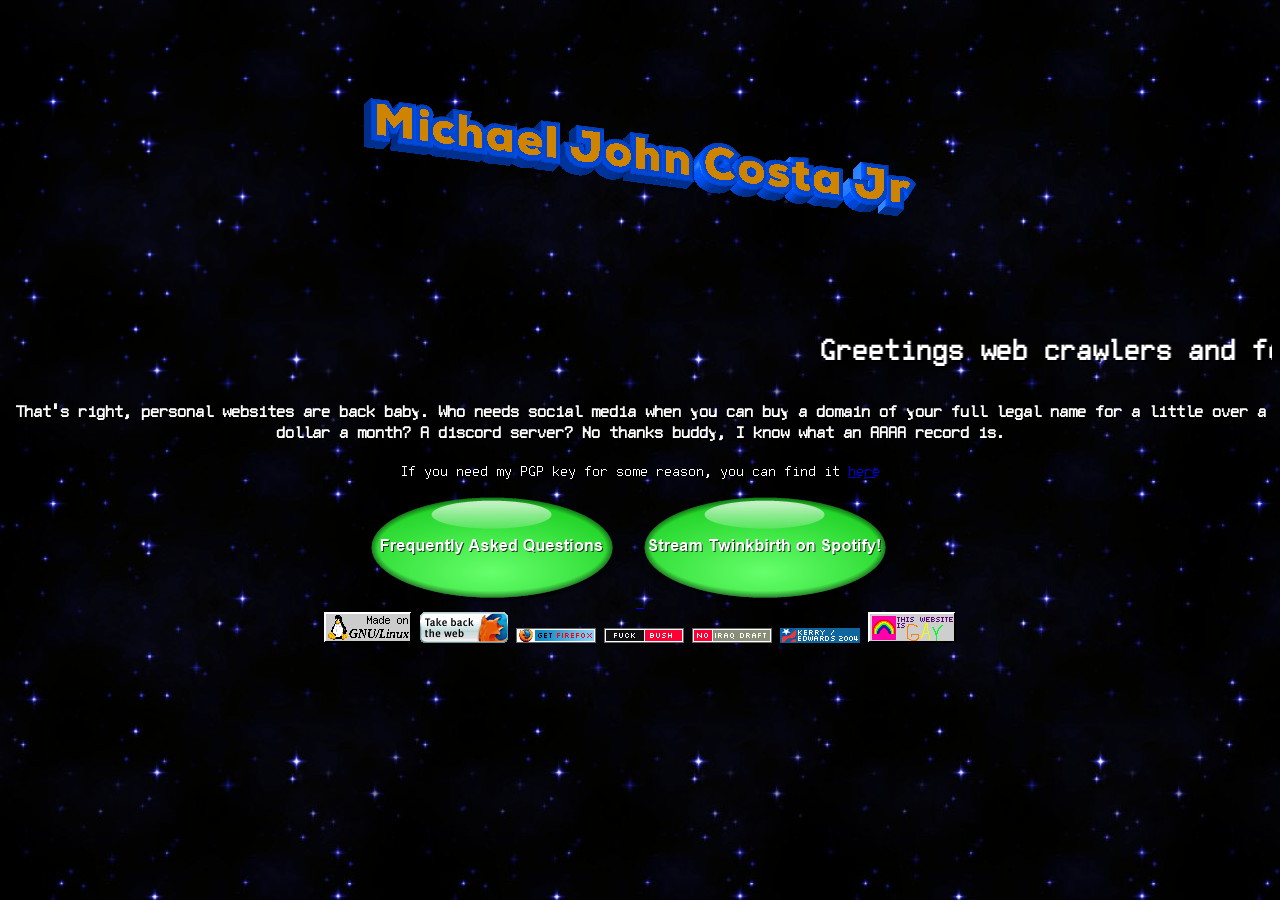
<file: index.html>
<!DOCTYPE html>
<html>
<head>
<title> Michael's Great Website </title>
<link href="main.css" rel="stylesheet" type="text/css"/>
<meta name="robots" content="noindex">
</head>
<body>
<div class="headertext">
<img src="/resources/animated/giphy.gif" alt="yeah michael" width=600 height=300>
<h1> <marquee direction="left" scrollamount="35"> Greetings web crawlers and federal agents to my partially ironic website! </marquee> </h1>
<h3> That's right, personal websites are back baby. Who needs social media when you can buy a domain of your full legal name for a little over a dollar a month? A discord server? No thanks buddy, I know what an AAAA record is.</h3>
<p>If you need my PGP key for some reason, you can find it <a href=/pgpkey/Michael_Costa_0x1BB0AFA83DA5B4AC_public.asc>here</a></p>
<!-- Can you believe that <marquee> is depreciated in HTML5? God, what happened to us a society. I for one, think they're absolutely great and not tacky at all-->
<a href="faq.html">
<img src="resources/static/faqbutton.png" alt="Frequently Asked Questions">
</a>
<a href="twinkbirth.html">
<img src="resources/static/twinkbirthbutton.png" alt="Twinkbirth!">
</a>
</div>
<img src="resources/animated/gnu-linux.gif">
<img src="resources/animated/firefoxget.gif">
<img src="resources/animated/getfirefox.gif">
<img src="resources/animated/fuckbush.gif">
<img src="resources/animated/nodraft.png">
<img src="resources/animated/kerryedwards.gif">
<img src="resources/animated/gaywebring.gif">
</body>
<html>
</file>
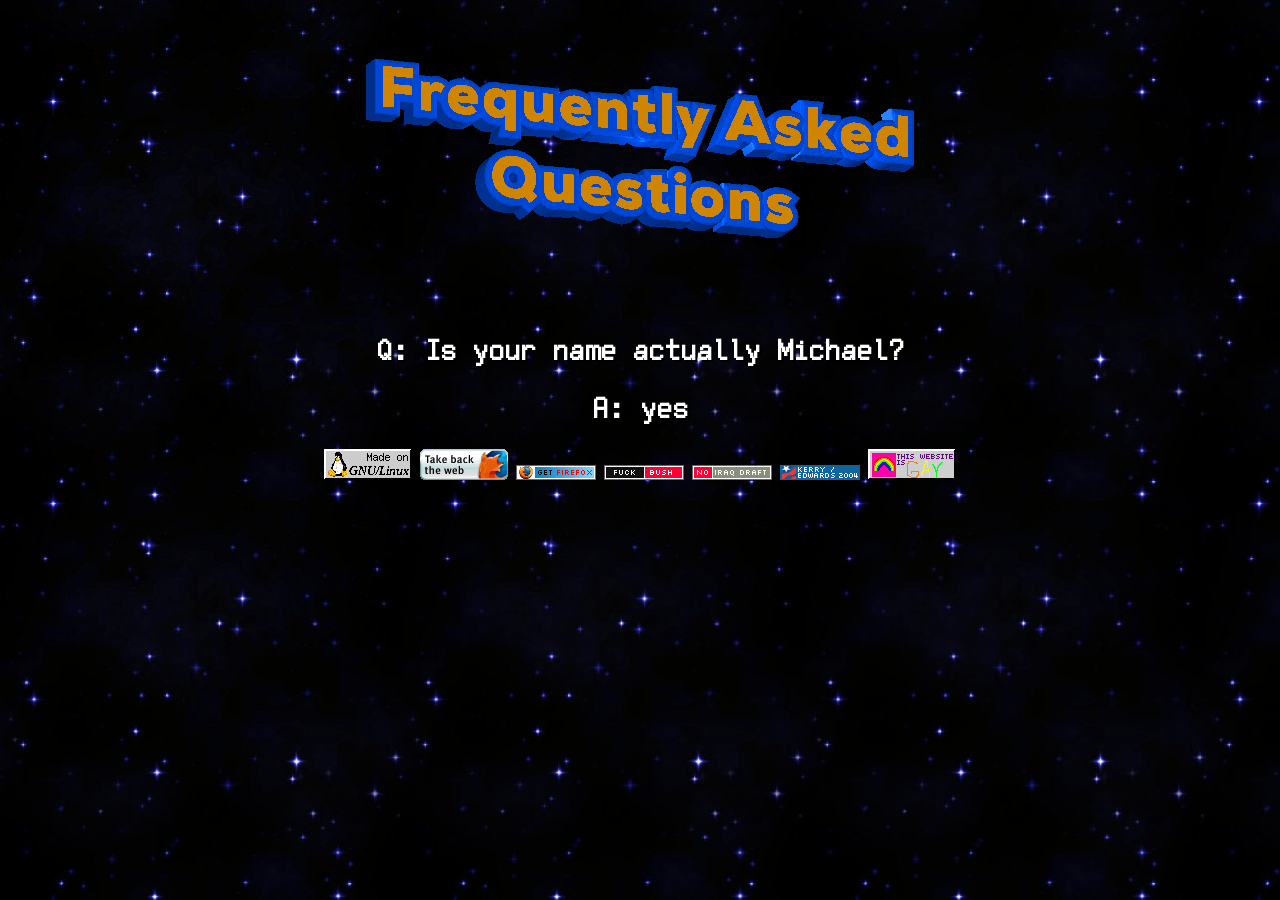
<file: faq.html>
<!DOCTYPE html>
<html>
<head>
<title>Frequently Asked Questions</title>
<link rel="stylesheet" href="main.css">
<meta name="robots" content="noindex">
</head>
<body>
<div class="headertext">
<img src="/resources/animated/faq.gif" alt="frequently asked questions" width=600 height=300>
<h1> Q: Is your name actually Michael?</h1>
<h1> A: yes </h1>
</div>
<img src="resources/animated/gnu-linux.gif">
<img src="resources/animated/firefoxget.gif">
<img src="resources/animated/getfirefox.gif">
<img src="resources/animated/fuckbush.gif">
<img src="resources/animated/nodraft.png">
<img src="resources/animated/kerryedwards.gif">
<img src="resources/animated/gaywebring.gif">
</body>
<html>
</file>
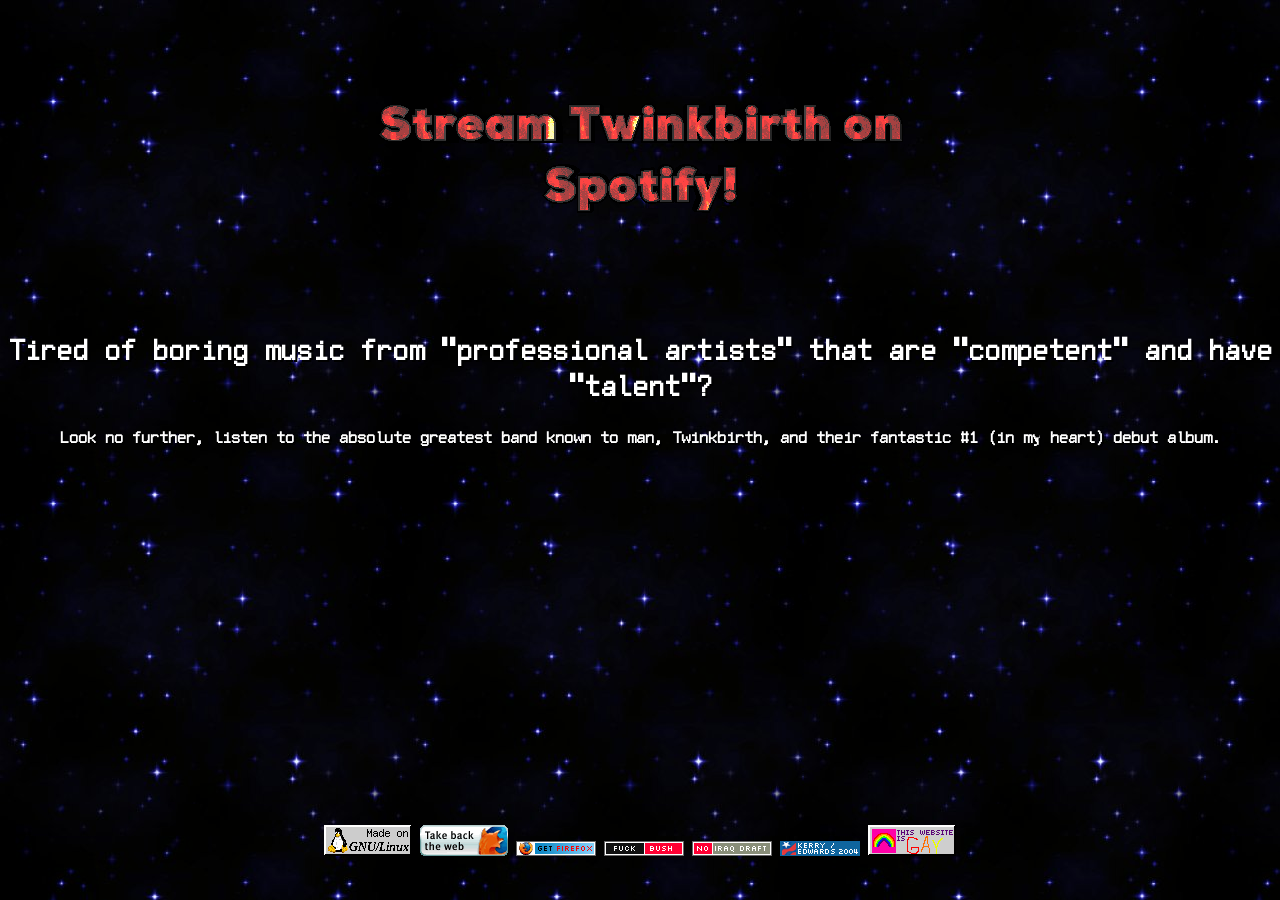
<file: twinkbirth.html>
<!DOCTYPE html>
<html>
<head>
<title>The Greatest Band Ever?</title>
<link rel="stylesheet" href="main.css">
<meta name="robots" content="noindex">
</head>
<body>
<div class="headertext">
<img src="/resources/animated/twinkbirth.gif" alt="stream twinkbirth" width=600 height=300>
<h1>Tired of boring music from "professional artists" that are "competent" and have "talent"? </h1>
<h3> Look no further, listen to the absolute greatest band known to man, Twinkbirth, and their fantastic #1 (in my heart) debut album. </h3>
<iframe style="border-radius:12px" src="https://open.spotify.com/embed/album/3trjBFG0GKgvJDhtL4YCBZ?utm_source=generator" width="100%" height="352" frameBorder="0" allowfullscreen="" allow="autoplay; clipboard-write; encrypted-media; fullscreen; picture-in-picture" loading="lazy"></iframe>
<!-- so sorry i have to put a yucky iframe in my wonderful web1.0 website :( !-->
</div>
<img src="resources/animated/gnu-linux.gif">
<img src="resources/animated/firefoxget.gif">
<img src="resources/animated/getfirefox.gif">
<img src="resources/animated/fuckbush.gif">
<img src="resources/animated/nodraft.png">
<img src="resources/animated/kerryedwards.gif">
<img src="resources/animated/gaywebring.gif">
</body>
<html>
</file>
<file: main.css>
@font-face {
	font-family: pixelfont;
	src: url("/resources/fonts/FreePixel.ttf");
}
body {
	background: url("resources/static/background.jpg");
	background-repeat: repeat;
	color: white;
	text-align:center;
	text-shadow: 2px 2px black;
	font-family: pixelfont;
}
</file>
